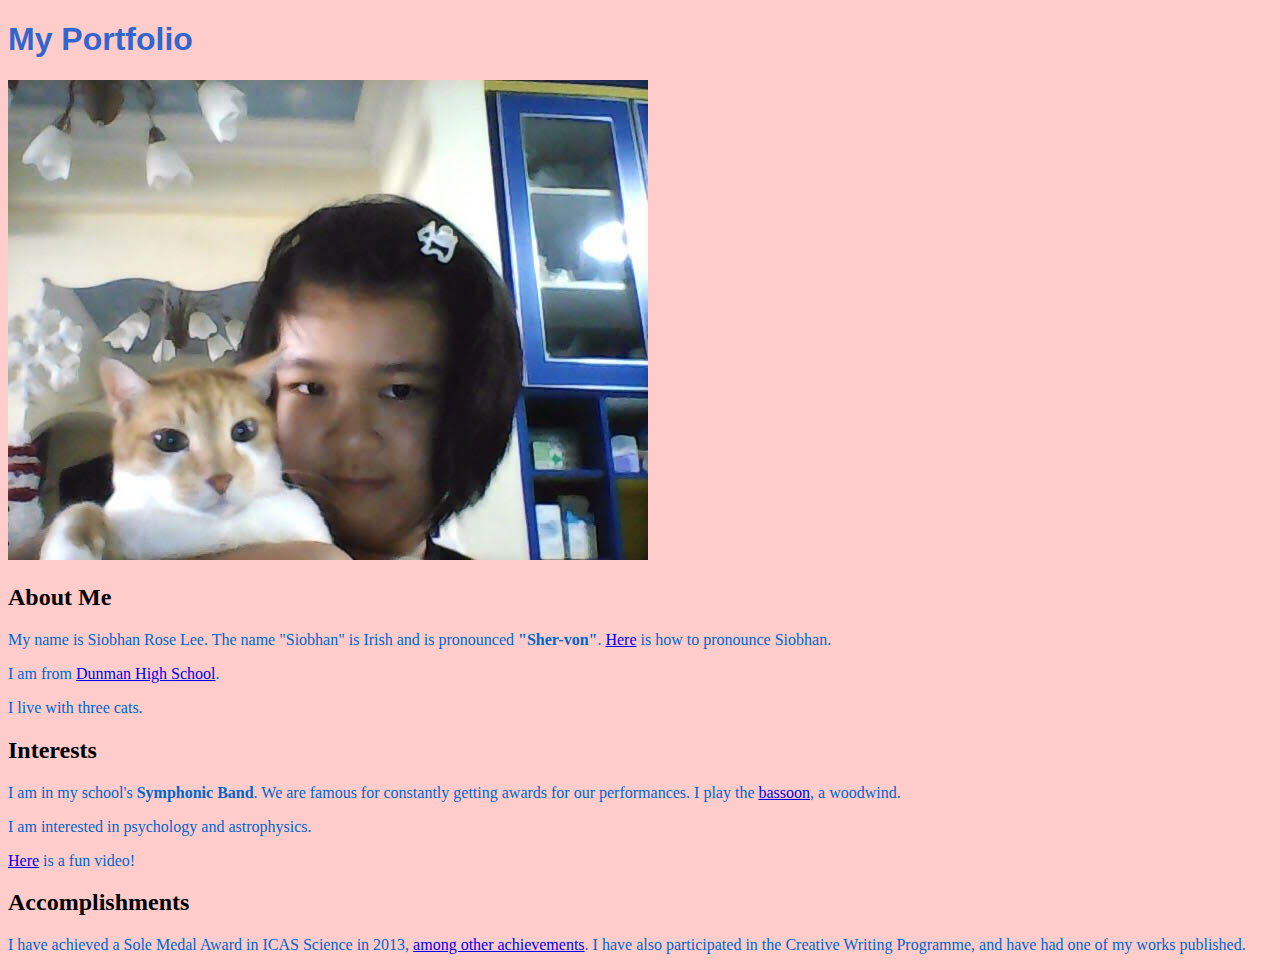
<file: index.html>
<!DOCTYPE html>
<html>
	
<head>
	<link rel="stylesheet" href="style.css">
	<title> Siobhan Lee's Portfolio </title>
</head>
<body>
	<h1>My Portfolio</h1>
		<img src="mypic.jpg"/ alt="Me and my cat">
	<h2>About Me</h2>
		<p>My name is Siobhan Rose Lee. The name "Siobhan" is Irish and is pronounced <strong>"Sher-von"</strong>. <a href ="https://www.youtube.com/watch?v=cbIpWCPS7Jw"> Here</a> is how to pronounce Siobhan.</p>
		<p>I am from <a href ="www.dhs.sg"> Dunman High School</a>.</p>
		<p>I live with three cats.</p>
	<h2>Interests</h2>
	<p>I am in my school's <strong>Symphonic Band</strong>. We are famous for constantly getting awards for our performances. I play the <a href ="https://en.wikipedia.org/wiki/Bassoon">bassoon</a>, a woodwind.</p>
		<p>I am interested in psychology and astrophysics.</p>
		<p><a href ="https://www.youtube.com/watch?v=dQw4w9WgXcQ"> Here</a> is a fun video!
	<h2>Accomplishments</h2>
		<p>I have achieved a Sole Medal Award in ICAS Science in 2013, <a href ="https://dhssiobhanroselee.github.io/achievements.html"> among other achievements</a>. I have also participated in the Creative Writing Programme, and have had one of my works published.</p>
</body>
</html>
</file>
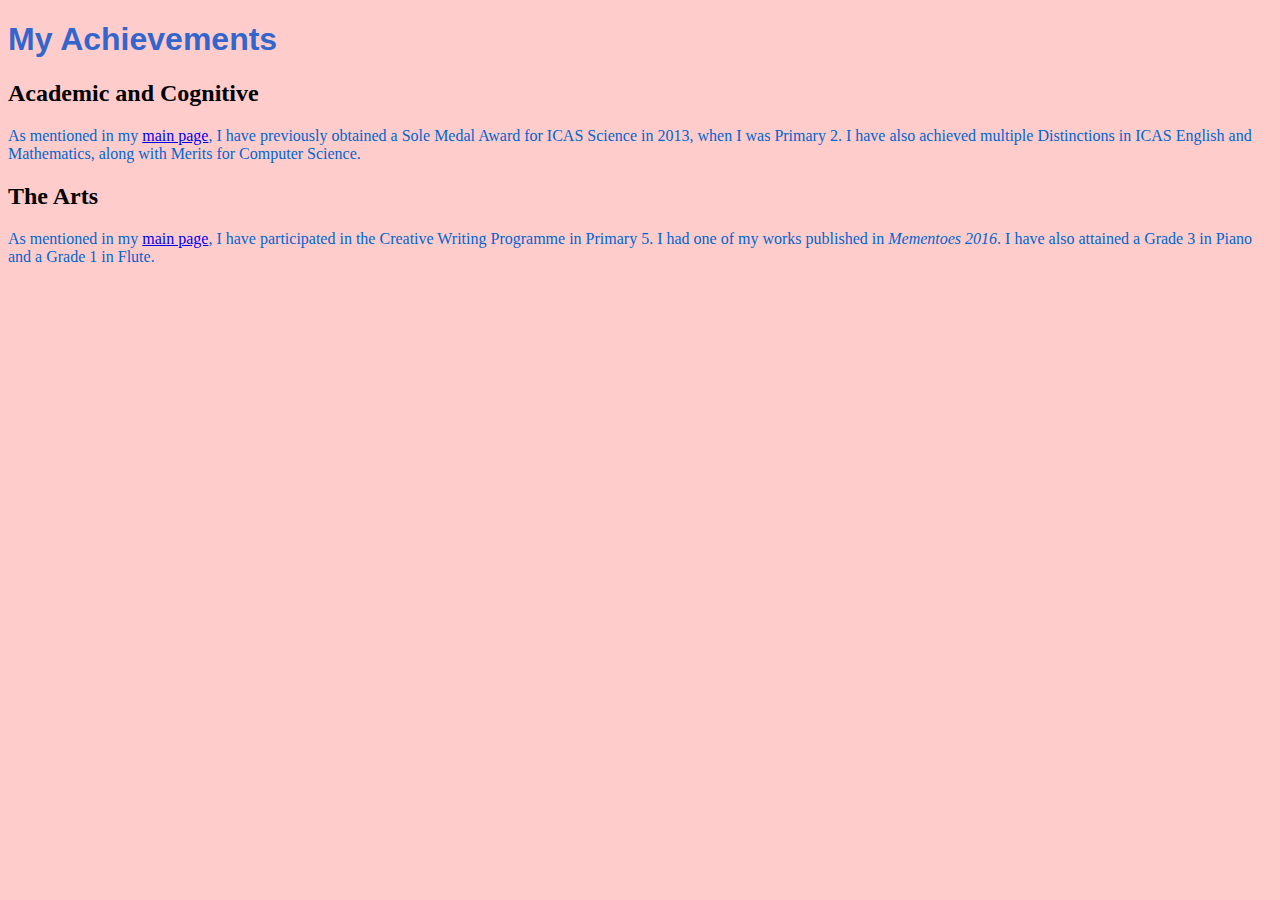
<file: achievements.html>
<!DOCTYPE html>
<html>
<head>
      <title> Siobhan Lee's Achievements </title>
      <link rel="stylesheet" href="style.css">
</head>
<body>
      <h1>My Achievements</h1>
       <h2>Academic and Cognitive</h2>
        <p>As mentioned in my <a href ="https://dhssiobhanroselee.github.io/index.html"> main page</a>, I have previously obtained a Sole Medal Award for ICAS Science in 2013, when I was Primary 2. I have also achieved multiple Distinctions in ICAS English and Mathematics, along with Merits for Computer Science.</p>
       
       <h2>The Arts</h2>
        <p>As mentioned in my <a href ="https://dhssiobhanroselee.github.io/index.html"> main page</a>, I have participated in the Creative Writing Programme in Primary 5. I had one of my works published in <i>Mementoes 2016</i>. I have also attained a Grade 3 in Piano and a Grade 1 in Flute.</p>
</body>
</file>
<file: style.css>
body{
     background-size: cover;
     max-height: 2480px;
     max-width: 3508px;
     background-repeat: no-repeat;
     background-image: url("https://onehdwallpaper.com/wp-content/uploads/2015/07/Most-Beautiful-Cat-Desktop-Wallpapers.jpg");
     background-color: #ffcccc;
}

h1{
     font-family: "Comic Sans MS", cursive, sans-serif;
     color: #003399;
}

h1{
     font-family: "Comic Sans MS", cursive, sans-serif;
     color: #3366cc;
}

p{
     font-family: verdana;
     color: #0066cc;
}
</file>
